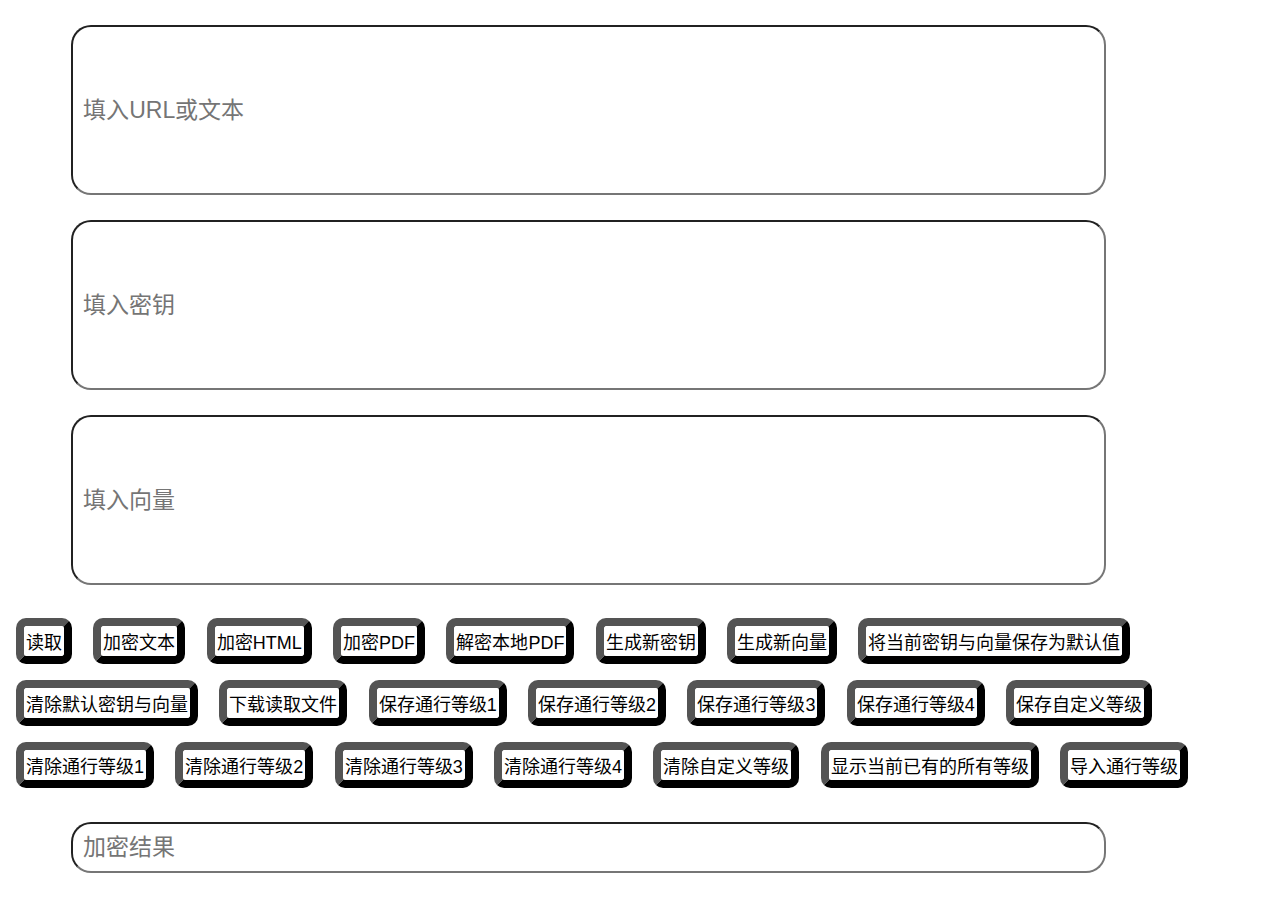
<file: index.html>
<!DOCTYPE html>
<html lang="zh-CN">
<head>
    <meta charset="UTF-8">
    <meta name="viewport" content="width=device-width, initial-scale=1.0">
    <meta type="mtml">
    <!-- <link rel="icon" href="./favicon.ico"/> -->
    <title>&lrm;</title>
    <!-- 空字符 \u200E &lrm; -->
    <link rel="stylesheet" href="/general.css">
    <style>
        html {
            height: 100%;
            line-height: normal;
            margin: 0;
        }
        body {
            height: 90%;
        }
        .inputs {
            display: block;
            height: 18%;
            width: 80%;
            margin: 2% 5%;
            font-size: larger;
            border-radius: 20px;
            padding: 10px;
        }
        .output {
            display: block;
            width: 80%;
            margin: 2% 5%;
            font-size: larger;
            border-radius: 20px;
            padding: 10px;
        }
        .buttons {
            margin: 8px;
            background-color: white;
            border-radius: 10px;
            border-width: 8px;
            font-size: large;
            padding: 2px;
        }
        .buttons:hover {
            color: gray;
        }
        #menu {
            display: none;
            position: fixed;
            height: 40%;
            width: 80%;
        }
        #general {
            height: 100%;
            font-size: larger;
        }
        #none {
            display: none;
        }
        #percent {
            text-align: center;
            position: absolute;
            top: -10%;
            bottom: 0;
            left: 0;
            right: 0;
            margin: auto;
            font-size: 25px;
            font-weight: bolder;
            width: fit-content;
            height: fit-content;
        }
        /* https://loading.io/css/抄来的加载动画，CC0协议随便用（不是） */
        .lds-ellipsis {
            display: inline-block;
            position: absolute;
            top: 0;
            bottom: 0;
            left: 0;
            right: 0;
            margin: auto;
            width: 80px;
            height: 80px;
        }
        .lds-ellipsis div {
            position: absolute;
            top: 33px;
            width: 13px;
            height: 13px;
            border-radius: 50%;
            background: #000;
            animation-timing-function: cubic-bezier(0, 1, 1, 0);
        }
        .lds-ellipsis div:nth-child(1) {
            left: 8px;
            animation: lds-ellipsis1 0.6s infinite;
        }
        .lds-ellipsis div:nth-child(2) {
            left: 8px;
            animation: lds-ellipsis2 0.6s infinite;
        }
        .lds-ellipsis div:nth-child(3) {
            left: 32px;
            animation: lds-ellipsis2 0.6s infinite;
        }
        .lds-ellipsis div:nth-child(4) {
            left: 56px;
            animation: lds-ellipsis3 0.6s infinite;
        }
        @keyframes lds-ellipsis1 {
            0% {
                transform: scale(0);
            }
            100% {
                transform: scale(1);
            }
        }
        @keyframes lds-ellipsis3 {
            0% {
                transform: scale(1);
            }
            100% {
                transform: scale(0);
            }
        }
        @keyframes lds-ellipsis2 {
            0% {
                transform: translate(0, 0);
            }
            100% {
                transform: translate(24px, 0);
            }
        }
    </style>
</head>
<body>
    <div id="percent">0%</div>
    <div class="lds-ellipsis"><div></div><div></div><div></div><div></div></div>
    <div id="none">
        <input id="input" class="inputs" placeholder="填入URL或文本" type="text">
        <input id="key" class="inputs" placeholder="填入密钥" type="text">
        <input id="iv" class="inputs" placeholder="填入向量" type="text">
        <button class="buttons" onclick="GetMtml(
            document.querySelector('#input').value,

            document.querySelector('#key').value,

            document.querySelector('#iv').value,

            !document.querySelector('#input').value.endsWith('.mdf'),
            
            document.querySelector('#input').value.endsWith('.mdf'))
        .then(res => {
            if (typeof res === 'string') {
                if (!res.includes('</html>'))
                    alert('解析失败！请检查源文件是否为合法的MTML、密钥及向量！')

                else {
                    document.write(res)

                    document.close()
                }
            }
            if (typeof res === 'object') {
                const download = document.createElement('a')
                        
                const url = window.URL.createObjectURL(new Blob([res], {
                            type: 'application/pdf;charset=UTF-8'
                        }))

                window.location = url

                window.URL.revokeObjectURL(url)
            }
        })">读取</button>
        <button class="buttons" onclick="Encrypt(
            document.querySelector('#input').value,

            document.querySelector('#key').value,
            
            document.querySelector('#iv').value)
        .then(res => {
            if (typeof res === 'string')
                document.querySelector('.output').value = res
        })">加密文本</button>
        <button class="buttons" onclick="EncryptFile()">加密HTML</button>
        <button class="buttons" onclick="EncryptFile(true)">加密PDF</button>
        <button class="buttons" onclick="(function () {
            let key = document.querySelector('#key').value
            
            let iv = document.querySelector('#iv').value

            if (key.length !== 32) {
                alert(`密钥的字节数必须为32！当前为${typeof key != 'undefined' ? key.length : 0}`)

                return ''
            }

            if (iv.length !== 16) {
                alert(`向量的字节数必须为16！当前为${typeof iv != 'undefined' ? iv.length : 0}`)

                return ''
            }

            const input = document.createElement('input')

            input.type = 'file'

            input.accept = '.mdf'

            input.onchange = async e => {
                if (input.files.length !== 0) {
                    for (let i = 0, len = input.files.length; i < len; i++) {
                        key = aesjs.utils.utf8.toBytes(key)

                        iv = aesjs.utils.utf8.toBytes(iv)

                        const content = new Uint8Array(await input.files[i].arrayBuffer())

                        const file = new Blob([new aesjs.ModeOfOperation.ofb(key, iv).decrypt(content)], {
                            type: 'application/force-download;charset=UTF-8'
                        })

                        if (file.size !== 0) {
                            const download = document.createElement('a')

                            const url = window.URL.createObjectURL(file)

                            download.href = url

                            download.download = input.files[i].name.replace('.mdf', '.pdf')

                            download.click()

                            window.URL.revokeObjectURL(url)
                        }
                    }
                }
            }

            input.click()
        })()">解密本地PDF</button>
        <button class="buttons" id="newKey">生成新密钥</button>
        <button class="buttons" id="newIv">生成新向量</button>
        <button class="buttons" onclick="(function () {
            const key = JSON.parse(localStorage.getItem('key'))

            const iv = JSON.parse(localStorage.getItem('iv'))

            key.default = document.querySelector('#key').value

            iv.default = document.querySelector('#iv').value

            localStorage.setItem('key', JSON.stringify(key))
            
            localStorage.setItem('iv', JSON.stringify(iv))

            alert('保存成功！')
        })()">将当前密钥与向量保存为默认值</button>
        <button class="buttons" onclick="(function () {
            const key = JSON.parse(localStorage.getItem('key'))

            const iv = JSON.parse(localStorage.getItem('iv'))

            if (typeof key.default === 'string')
                delete key.default

            if (typeof iv.default === 'string')
                delete iv.default

            localStorage.setItem('key', JSON.stringify(key))
            
            localStorage.setItem('iv', JSON.stringify(iv))

            alert('清除成功！')
        })()">清除默认密钥与向量</button>
        <button class="buttons" onclick="GetMtml(
            document.querySelector('#input').value,

            document.querySelector('#key').value,

            document.querySelector('#iv').value,

            !document.querySelector('#input').value.endsWith('.mdf'),
            
            document.querySelector('#input').value.endsWith('.mdf'))
        .then(res => {
            if (typeof res === 'string') {
                if (!res.includes('</html>'))
                    alert('解析失败！请检查源文件是否为合法的MTML、密钥及向量！')

                else {
                    const text = new Blob([res], {
                        type: 'application/force-download;charset=UTF-8'
                    })

                    const download = document.createElement('a')
                        
                    const url = window.URL.createObjectURL(text)

                    download.href = url

                    download.download = document.querySelector('#input').value
                        .substr(document.querySelector('#input').value.lastIndexOf('/') + 1)
                        .replace('.mtml', '.html')

                    download.click()

                    window.URL.revokeObjectURL(url)
                }
            }

            else if (typeof res === 'object') {
                const text = new Blob([res], {
                    type: 'application/force-download;charset=UTF-8'
                })

                const download = document.createElement('a')
                    
                const url = window.URL.createObjectURL(text)

                download.href = url

                download.download = document.querySelector('#input').value
                    .substr(document.querySelector('#input').value.lastIndexOf('/') + 1)
                    .replace('.mdf', '.pdf')

                download.click()

                window.URL.revokeObjectURL(url)
            }
        })">下载读取文件</button>
        <!-- 从这里开始往下的每一个onclick事件都采用(function(){})()这种逆天写法的原因是为了限制变量声明作用域 -->
        <button class="buttons" onclick="(function () {
            const key = JSON.parse(localStorage.getItem('key'))

            const iv = JSON.parse(localStorage.getItem('iv'))

            key.access1 = document.querySelector('#key').value

            iv.access1 = document.querySelector('#iv').value

            localStorage.setItem('key', JSON.stringify(key))
            
            localStorage.setItem('iv', JSON.stringify(iv))

            alert('保存成功！')
        })()">保存通行等级1</button>
        <button class="buttons" onclick="(function () {
            const key = JSON.parse(localStorage.getItem('key'))

            const iv = JSON.parse(localStorage.getItem('iv'))

            key.access2 = document.querySelector('#key').value

            iv.access2 = document.querySelector('#iv').value

            localStorage.setItem('key', JSON.stringify(key))
            
            localStorage.setItem('iv', JSON.stringify(iv))

            alert('保存成功！')
        })()">保存通行等级2</button>
        <button class="buttons" onclick="(function () {
            const key = JSON.parse(localStorage.getItem('key'))

            const iv = JSON.parse(localStorage.getItem('iv'))

            key.access3 = document.querySelector('#key').value

            iv.access3 = document.querySelector('#iv').value

            localStorage.setItem('key', JSON.stringify(key))
            
            localStorage.setItem('iv', JSON.stringify(iv))

            alert('保存成功！')
        })()">保存通行等级3</button>
        <button class="buttons" onclick="(function () {
            const key = JSON.parse(localStorage.getItem('key'))

            const iv = JSON.parse(localStorage.getItem('iv'))

            key.access4 = document.querySelector('#key').value

            iv.access4 = document.querySelector('#iv').value

            localStorage.setItem('key', JSON.stringify(key))
            
            localStorage.setItem('iv', JSON.stringify(iv))

            alert('保存成功！')
        })()">保存通行等级4</button>
        <button class="buttons" onclick="(function () {
            const key = JSON.parse(localStorage.getItem('key'))

            const iv = JSON.parse(localStorage.getItem('iv'))

            const level = prompt('请输入等级：')

            if (level !== null) {
                key[level] = document.querySelector('#key').value

                iv[level] = document.querySelector('#iv').value

                localStorage.setItem('key', JSON.stringify(key))
                
                localStorage.setItem('iv', JSON.stringify(iv))

                alert('保存成功！')
            }
        })()">保存自定义等级</button>
        <button class="buttons" onclick="(function () {
            const key = JSON.parse(localStorage.getItem('key'))

            const iv = JSON.parse(localStorage.getItem('iv'))

            if (typeof key.access1 === 'string')
                delete key.access1

            if (typeof iv.access1 === 'string')
                delete iv.access1

            localStorage.setItem('key', JSON.stringify(key))
            
            localStorage.setItem('iv', JSON.stringify(iv))

            alert('清除成功！')
        })()">清除通行等级1</button>
        <button class="buttons" onclick="(function () {
            const key = JSON.parse(localStorage.getItem('key'))

            const iv = JSON.parse(localStorage.getItem('iv'))

            if (typeof key.access2 === 'string')
                delete key.access2

            if (typeof iv.access2 === 'string')
                delete iv.access2

            localStorage.setItem('key', JSON.stringify(key))
            
            localStorage.setItem('iv', JSON.stringify(iv))

            alert('清除成功！')
        })()">清除通行等级2</button>
        <button class="buttons" onclick="(function () {
            const key = JSON.parse(localStorage.getItem('key'))

            const iv = JSON.parse(localStorage.getItem('iv'))

            if (typeof key.access3 === 'string')
                delete key.access3

            if (typeof iv.access3 === 'string')
                delete iv.access3

            localStorage.setItem('key', JSON.stringify(key))
            
            localStorage.setItem('iv', JSON.stringify(iv))

            alert('清除成功！')
        })()">清除通行等级3</button>
        <button class="buttons" onclick="(function () {
            const key = JSON.parse(localStorage.getItem('key'))

            const iv = JSON.parse(localStorage.getItem('iv'))

            if (typeof key.access4 === 'string')
                delete key.access4

            if (typeof iv.access4 === 'string')
                delete iv.access4

            localStorage.setItem('key', JSON.stringify(key))
            
            localStorage.setItem('iv', JSON.stringify(iv))

            alert('清除成功！')
        })()">清除通行等级4</button>
        <button class="buttons" onclick="(function () {
            const key = JSON.parse(localStorage.getItem('key'))

            const iv = JSON.parse(localStorage.getItem('iv'))

            const level = prompt('请输入等级：')

            if (level !== null) {
                if (typeof key[level] === 'string')
                    delete key[level]

                if (typeof iv[level] === 'string')
                    delete iv[level]

                localStorage.setItem('key', JSON.stringify(key))
                
                localStorage.setItem('iv', JSON.stringify(iv))

                alert('清除成功！')
            }
        })()">清除自定义等级</button>
        <button class="buttons" onclick="(function () {
            const keys = JSON.parse(localStorage.getItem('key'))

            const ivs = JSON.parse(localStorage.getItem('iv'))

            if (Object.keys(keys).toString() === Object.keys(keys).toString()) {
                for (let key in keys) {
                    prompt(undefined, `等级：${key} 密钥：${keys[key]} 向量：${ivs[key]}`)
                }
            }

            else {
                alert('密钥与向量无法匹配！将显示所有密钥与向量')

                for (let key in keys) {
                    prompt(undefined, `等级：${key} 密钥：${keys[key]}`)
                }

                for (let iv in ivs) {
                    prompt(undefined, `等级：${iv} 向量：${ivs[iv]}`)
                }
            }
        })()">显示当前已有的所有等级</button>
        <button class="buttons" onclick="(function () {
            const input = prompt('请输入通行等级：')

            if (typeof input === 'string' && input.length !== 0) {
                const params = input.split(' ')

                const obj = {}

                params.forEach(x => {
                    const dic = x.split('：')

                    if (dic.length === 2)
                        switch (dic[0]) {
                            case '等级':
                                obj.level = dic[1]

                                break
                                
                            case '密钥':
                                obj.key = dic[1]

                                break

                            case '向量':
                                obj.iv = dic[1]

                                break

                            default:
                                obj.error = true

                                alert('通行等级无效！')

                                break
                        }
                })

                if (typeof obj.error === 'undefined'
                && typeof obj.level !== 'undefined'
                && typeof obj.key !== 'undefined'
                && typeof obj.iv !== 'undefined') {
                    const key = JSON.parse(localStorage.getItem('key'))

                    const iv = JSON.parse(localStorage.getItem('iv'))

                    key[obj.level] = obj.key

                    iv[obj.level] = obj.iv

                    localStorage.setItem('key', JSON.stringify(key))
                    
                    localStorage.setItem('iv', JSON.stringify(iv))

                    alert('导入成功！')
                }

                else
                    alert('导入失败！')
            }
        })()">导入通行等级</button>
        <input class="output" readonly="true" placeholder="加密结果"></input>
    </div>
</body>
<script src="./index.js"></script>
<script src="./base64.js"></script>
<script src="./mtml.js"></script>
<script type="module">
    import { nanoid } from './nanoid.js'

    document.querySelector('#newKey').onclick = () => document.querySelector('#key').value = nanoid(32)

    document.querySelector('#newIv').onclick = () => document.querySelector('#iv').value = nanoid(16)
</script>
<script>
    try {
        const key = JSON.parse(localStorage.getItem('key')).default
        
        if (typeof key !== 'undefined')
            document.querySelector('#key').value = key
    }
    catch {
        if (typeof localStorage.getItem('key') === 'string') {
            document.querySelector('#key').value = localStorage.getItem('key')

            localStorage.setItem('key', JSON.stringify({ default: localStorage.getItem('key') }))
        }
        // 当为null时类型为object 算作没有保存过默认值
        else {
            localStorage.setItem('key', '{}')
        }
    }

    try {
        const iv = JSON.parse(localStorage.getItem('iv')).default
        
        if (typeof iv !== 'undefined')
            document.querySelector('#iv').value = iv
    }
    catch {
        if (typeof localStorage.getItem('iv') === 'string') {
            document.querySelector('#iv').value = localStorage.getItem('iv')

            localStorage.setItem('iv', JSON.stringify({ default: localStorage.getItem('iv') }))
        }
        // 当为null时类型为object 算作没有保存过默认值
        else {
            localStorage.setItem('iv', '{}')
        }
    }

    const params = window.location.search.substr(1)

    if (params.length === 0) {
        document.title = 'mtml测试'

        document.querySelector('#percent').remove()

        document.querySelector('.lds-ellipsis').remove()

        document.querySelector('#none').id = 'general'
    }

    else {
        var operate

        var default_ = true

        var modes = {
            key: document.querySelector('#key').value,

            iv: document.querySelector('#iv').value
        }

        const array = params.split('&')

        for (let i = 0, len = array.length; i < len; i++) {
            const dic = array[i].split('=')

            switch (dic[0]) {
                case 'url':
                    operate = (isDownload, key = document.querySelector('#key').value, iv = document.querySelector('#iv').value, clean) => {
                        if (dic[1].includes('http://') || dic[1].includes('https://'))
                            document.querySelector('#input').value = dic[1]

                        else
                            if (dic[1][0] === '/')
                                document.querySelector('#input').value = window.location.origin + dic[1]

                            else
                                document.querySelector('#input').value = window.location.origin + '/' + dic[1]

                        // const key = document.querySelector('#key').value

                        // const iv = document.querySelector('#iv').value

                        if (key !== null && iv !== null) {
                            GetMtmlCall(document.querySelector('#input').value, key, iv, res => {
                                if (typeof res === 'string')
                                    if (!res.includes('</html>')) {
                                        alert('自动解析失败！请检查源文件是否为合法的MTML、密钥及向量！')

                                        clean()
                                    }

                                    else if (typeof isDownload !== 'undefined' && isDownload === true) {
                                        const text = new Blob([res], {
                                            type: 'application/force-download;charset=UTF-8'
                                        })

                                        const download = document.createElement('a')
                
                                        const url = window.URL.createObjectURL(text)

                                        download.href = url

                                        download.download = document.querySelector('#input').value
                                            .substr(document.querySelector('#input').value.lastIndexOf('/') + 1)
                                            .replace('.mtml', '.html')

                                        download.click()

                                        window.URL.revokeObjectURL(url)

                                        clean()
                                    }
                                    
                                    else {
                                        document.close()

                                        document.write(res)

                                        document.close()
                                    }

                                else if (typeof res === 'object') {
                                    if (typeof isDownload !== 'undefined' && isDownload === true) {
                                        const text = new Blob([res], {
                                            type: 'application/force-download;charset=UTF-8'
                                        })

                                        const download = document.createElement('a')
                
                                        const url = window.URL.createObjectURL(text)

                                        download.href = url

                                        download.download = document.querySelector('#input').value
                                            .substr(document.querySelector('#input').value.lastIndexOf('/') + 1)
                                            .replace('.mdf', '.pdf')

                                        download.click()

                                        window.URL.revokeObjectURL(url)

                                        clean()
                                    }

                                    else {
                                        const pdf = new Blob([res], {
                                            type: 'application/pdf;charset=UTF-8'
                                        })

                                        const url = window.URL.createObjectURL(pdf)
                                        
                                        window.location = url

                                        window.URL.revokeObjectURL(url)
                                    }
                                }
                                else
                                    clean()
                            }, xhr => {
                                xhr.onprogress = e => {
                                    document.querySelector('#percent').textContent = `${(e.loaded / e.total * 100).toFixed(2)}%`
                                }
                            }, !document.querySelector('#input').value.endsWith('.mdf'), document.querySelector('#input').value.endsWith('.mdf'))
                        }

                        else
                            clean()
                    }

                    break

                case 'download':
                    if (dic[1] === '1')
                        modes.download = true

                    break

                case 'access':
                    switch (dic[1]) {
                        case '1':
                            modes.key = JSON.parse(localStorage.getItem('key')).access1

                            modes.iv = JSON.parse(localStorage.getItem('iv')).access1

                            break

                        case '2':
                            modes.key = JSON.parse(localStorage.getItem('key')).access2

                            modes.iv = JSON.parse(localStorage.getItem('iv')).access2

                            break
                            
                        case '3':
                            modes.key = JSON.parse(localStorage.getItem('key')).access3

                            modes.iv = JSON.parse(localStorage.getItem('iv')).access3

                            break
                            
                        case '4':
                            modes.key = JSON.parse(localStorage.getItem('key')).access4

                            modes.iv = JSON.parse(localStorage.getItem('iv')).access4

                            break

                        default:
                            modes.key = JSON.parse(localStorage.getItem('key'))[dic[1]]

                            modes.iv = JSON.parse(localStorage.getItem('iv'))[dic[1]]

                            break
                        }

                    document.querySelector('#key').value = modes.key

                    document.querySelector('#iv').value = modes.iv

                    break
            }
        }

        if (typeof operate !== 'undefined') {
            default_ = false

            operate(modes.download, modes.key, modes.iv, () => {
                document.title = 'mtml测试'

                document.querySelector('#percent').remove()

                document.querySelector('.lds-ellipsis').remove()

                document.querySelector('#none').id = 'general'
            })
        }

        if (default_) {
            document.title = 'mtml测试'

            document.querySelector('#percent').remove()

            document.querySelector('.lds-ellipsis').remove()

            document.querySelector('#none').id = 'general'
        }
    }
</script>
</html>
</file>
<file: general.css>
html {
    line-height: 200%;
    font-family: sans-serif;
    margin-left: 20px;
    margin-right: 20px;
}
h1 {
    text-align: center;
    line-height: initial;
    margin: 40px 0px;
}
h2 {
    text-align: center;
    line-height: initial;
    margin: 40px 0px;
}
h3 {
    text-align: center;
}
h4 {
    text-align: center;
}
h5 {
    text-align: center;
}
h6 {
    text-align: center;
}
hr {
    margin: 30px 0px;
    clear: both;
}
a {
    text-align: center;
    display: block;
    text-decoration: none;
}
a:hover {
    color: rgb(0, 0, 180);
    text-decoration: underline;
}
blockquote {
    border-left: 4px solid #eaecf0;
    padding: 8px 32px;
}
.main {
    height: auto;
    border: 3px solid slategray;
    border-left: none;
    border-right: none;
    overflow: auto;
    position: relative;
    margin-left: 5px;
    margin-right: 5px;
    padding-top: 40px;
    padding-bottom: 50px;
    font-size: 13pt;
}
.left {
    float: left;
    margin: 10px 10px;
    border-left: 3px solid slategray;
    padding-left: 7px;
    text-align: left;
}
.right {
    float: right;
    margin: 10px 20px;
    border-right: 3px solid slategray;
    padding-right: 7px;
    text-align: right;
}
.bottom {
    position: absolute;
    left: 0;
    right: 0;
    bottom: 5px;
}
.ref {
    width: auto;
    font-size: 10.5pt;
    line-height: 200%;
    border-top: 1px solid black;
    border-bottom: 1px solid black;
    margin: 10px 0px;
    background-color: #EBEBEB;
    padding: 3px 18px;
}
/* 黑幕 */
.black{
    background-color: #252525;
    color: #252525;
    text-shadow: none;
    transition: color 0.13s linear;
}
.black:hover{
    color: white;
    transition: color 0.13s linear;
}
</file>
